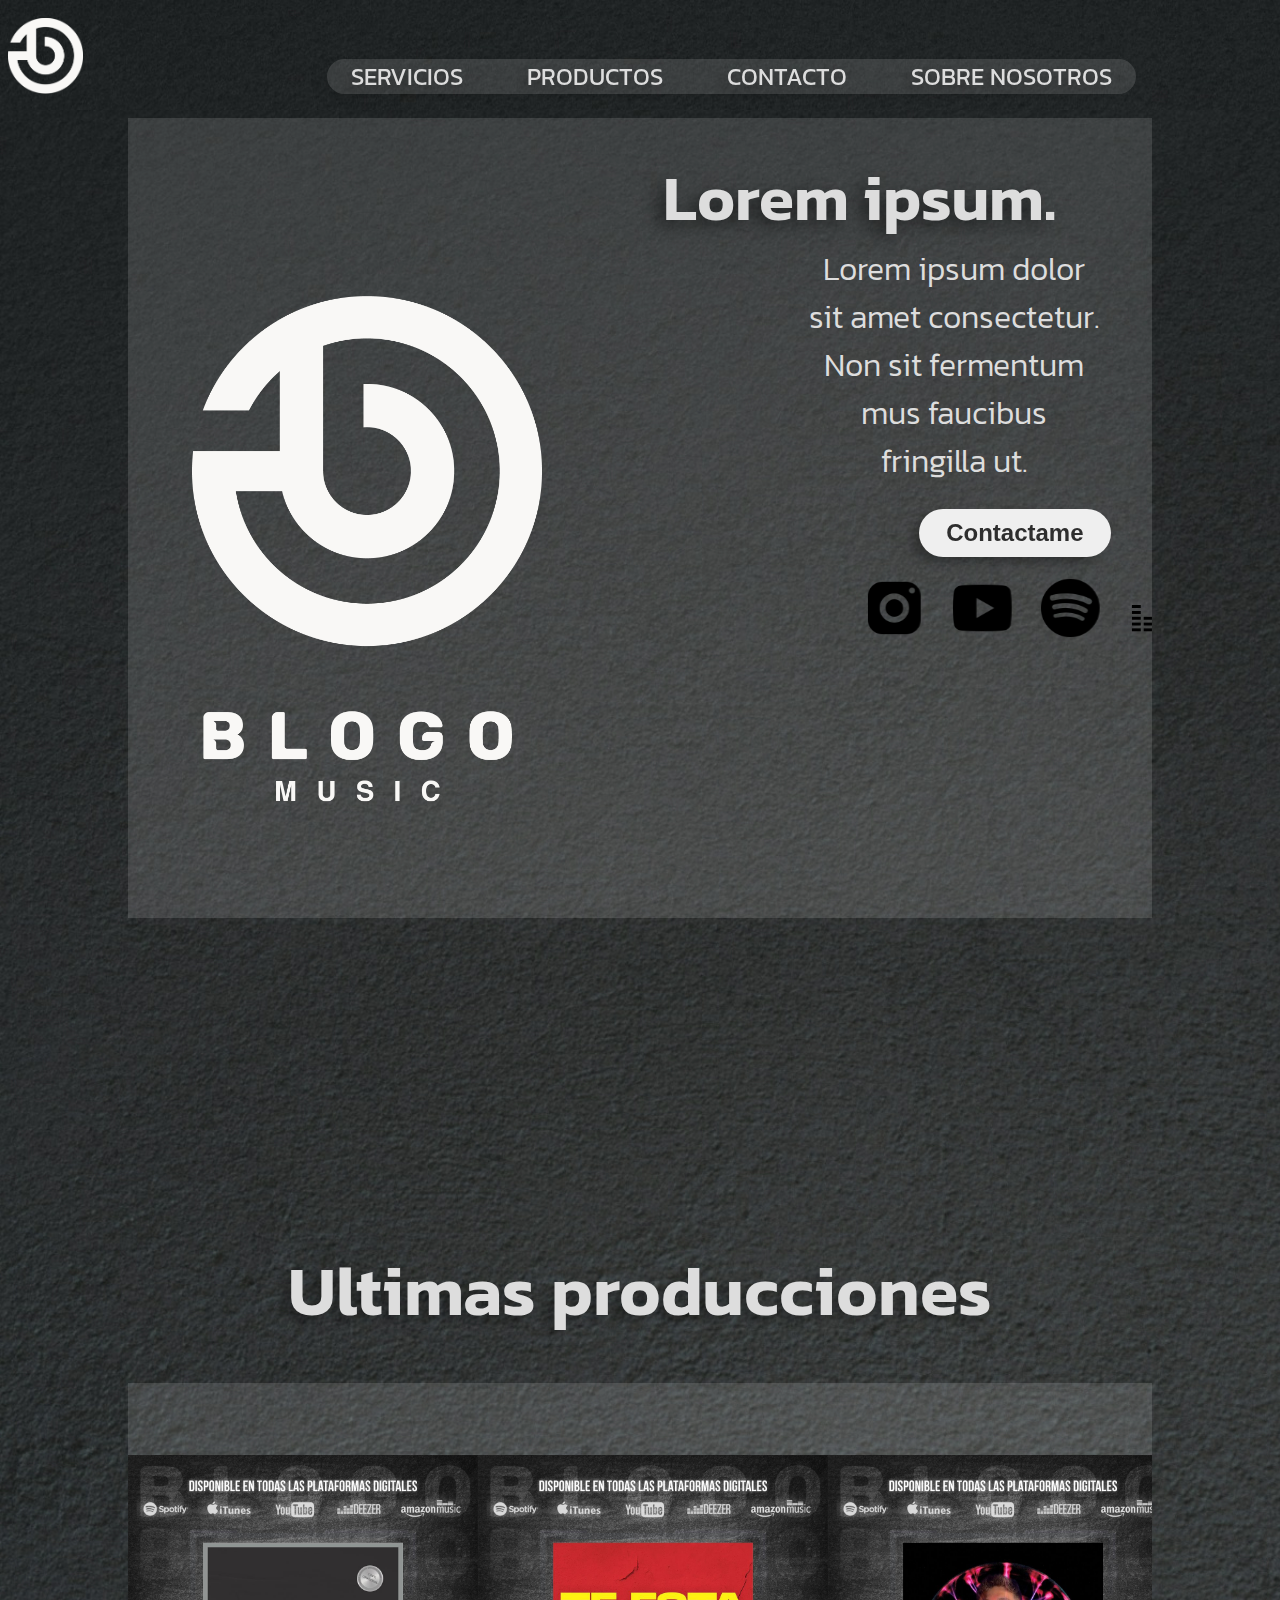
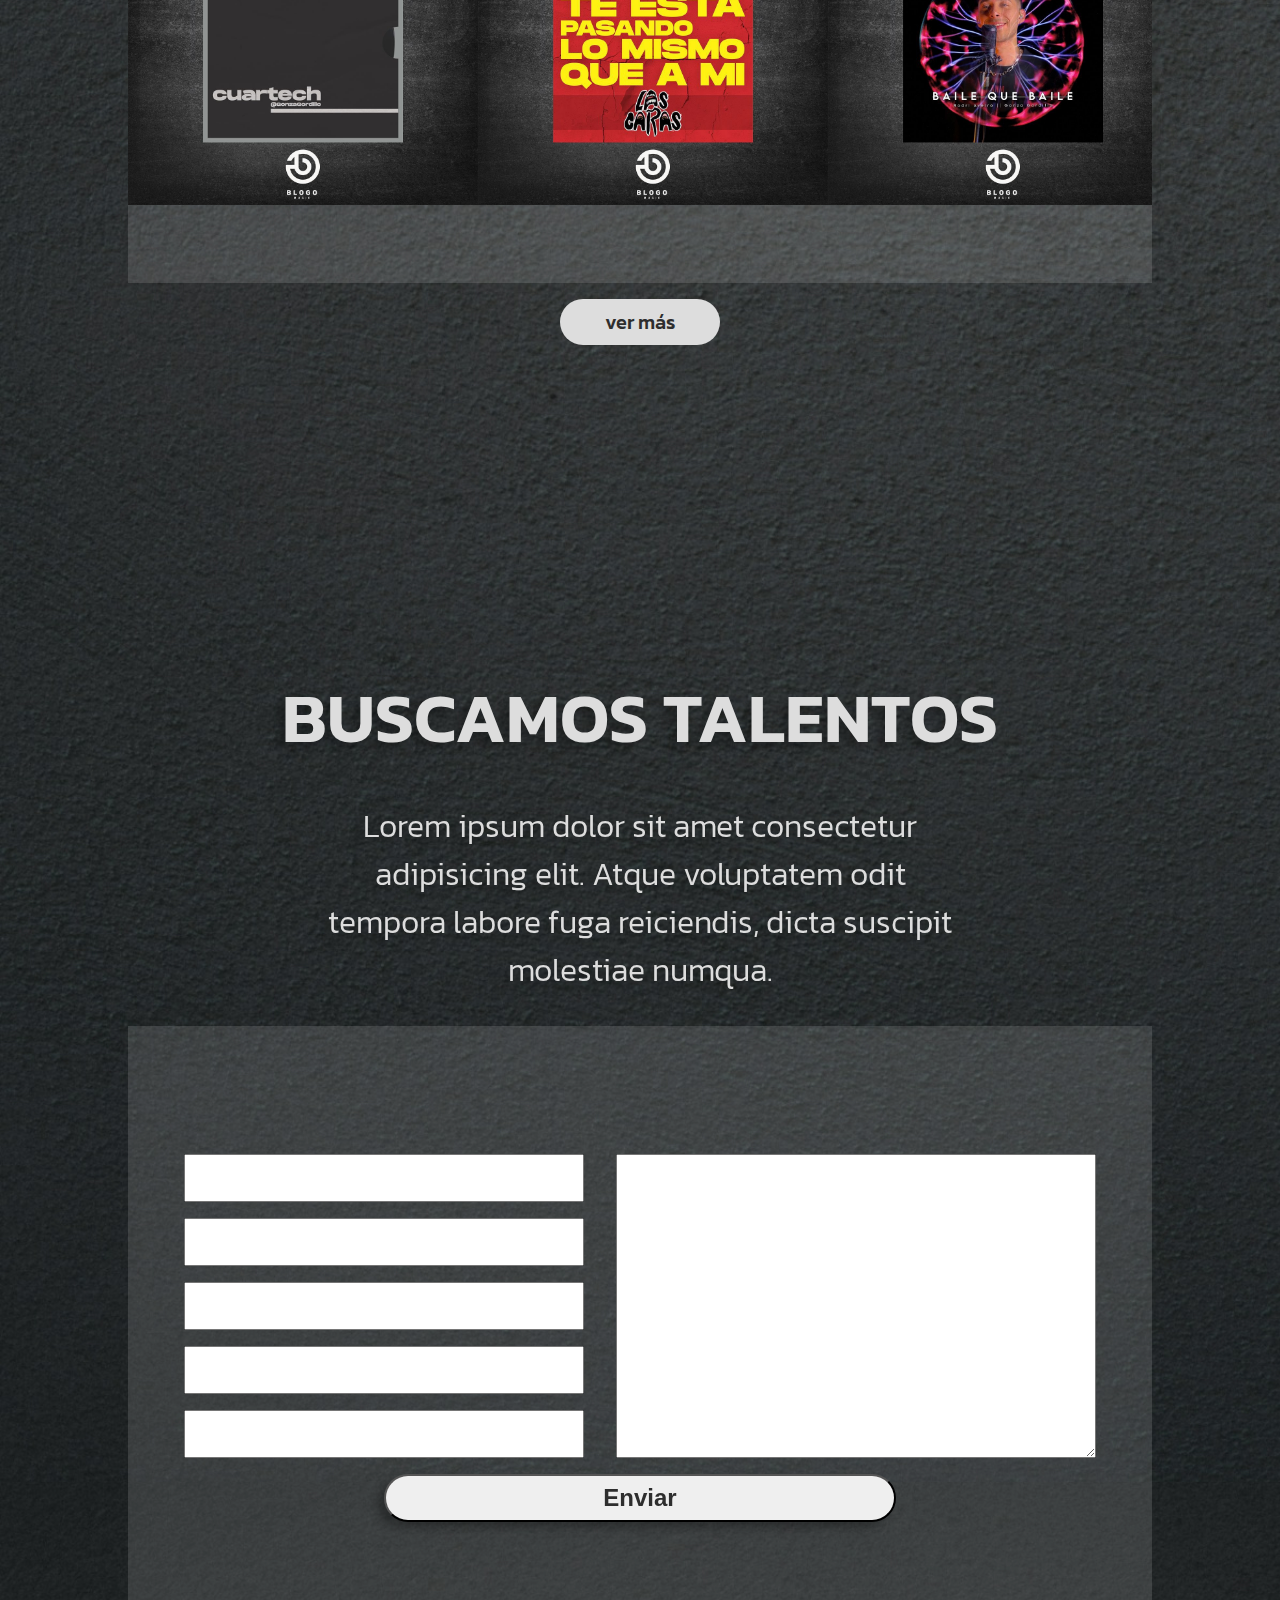
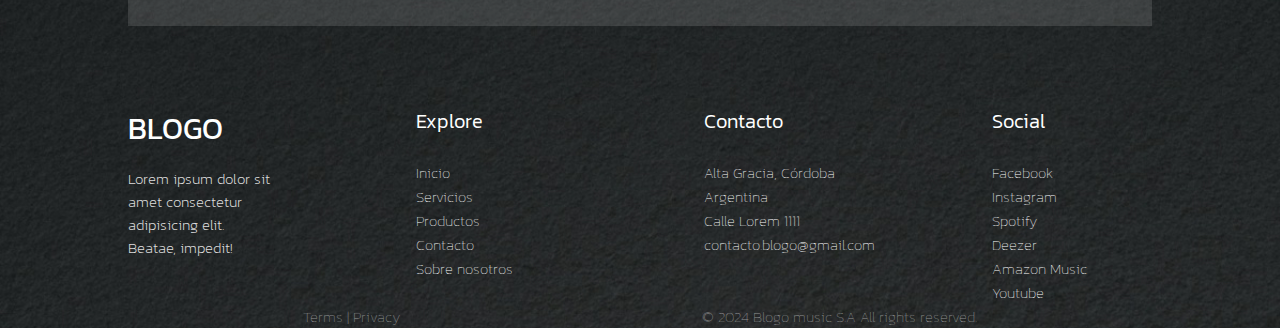
<file: index.html>
<!DOCTYPE html>
<html lang="en">
<head>
    <meta charset="UTF-8">

    <meta name="viewport" content="width=device-width, initial-scale=1.0">
    
    <link rel="stylesheet" href="./css/style.css">
    <!-- Fonts -->
    <link rel="preconnect" href="https://fonts.googleapis.com">
    <link rel="preconnect" href="https://fonts.gstatic.com" crossorigin>
    <link href="https://fonts.googleapis.com/css2?family=Kanit:ital,wght@0,100;0,200;0,300;0,400;0,500;0,600;0,700;0,800;0,900;1,100;1,200;1,300;1,400;1,500;1,600;1,700;1,800;1,900&family=Roboto:ital,wght@0,100;0,300;0,400;0,500;0,700;0,900;1,100;1,300;1,400;1,500;1,700;1,900&display=swap" rel="stylesheet">
    <title>Home | Blogo Music</title>
</head>
<body>
    <header class="header-index">
        <div class="site-logo">
            <a href="./index.html">
                <img src="./assets/img/logo-nav-bar.png" alt="logotipo blanco de la marca blogo music">
            </a>
        </div>
        <nav class="nav-bar">
            <ul class="nav-list">
                <li><a href="./pages/services.html">Servicios</a></li>
                <li><a href="./pages/products.html">productos</a></li>
                <li><a href="./pages/contact.html">Contacto</a></li>
                <li><a href="./pages/about-us.html">Sobre nosotros</a></li>
            </ul>         
        </nav>
        <div class="mobile-menu desktop-hide">
            
            <label for="menu_hamburguesa">
                <svg class="list-icon" xmlns="http://www.w3.org/2000/svg" width="35" height="35" fill="currentColor" class="bi bi-list" viewBox="0 0 16 16">
                    <path fill-rule="evenodd" d="M2.5 12a.5.5 0 0 1 .5-.5h10a.5.5 0 0 1 0 1H3a.5.5 0 0 1-.5-.5m0-4a.5.5 0 0 1 .5-.5h10a.5.5 0 0 1 0 1H3a.5.5 0 0 1-.5-.5m0-4a.5.5 0 0 1 .5-.5h10a.5.5 0 0 1 0 1H3a.5.5 0 0 1-.5-.5"/>
                </svg>
            </label>
            <input class="menu-hamburguesa"type="checkbox" id="menu_hamburguesa">
            <ul class="ul-links">
                <li ><a href="#">inicio</a></li>
                <li ><a href="./pages/services.html">servicios</a></li>
                <li ><a href="./pages/products.html">productos</a></li>
                <li><a href="./pages/about-us.html">sobre nosotros</a></li>
                <li><a href="./pages/contact.html">contacto</a></li>
            </ul>

        </div>
    </header>
    <main>
        <div class="container">
        <!-- Sección 1 = Página principal con call to action -->
            <section>
                <div class="first-bg">
                        <div class="logo">
                            <img src="./assets/img/white-logo.png" alt="">
                        </div>
                        <div class="first-section">
                            
                                <h1>Lorem ipsum.</h1>
                                <p>Lorem ipsum dolor sit amet consectetur. Non sit fermentum mus faucibus fringilla ut.  </p>
                                <a href="./pages/contact.html"> <button class="button-light">Contactame</button></a>
                                <ul>
                                    <li><a target="_blank" href="https://www.instagram.com/blogomusic/"><img src="./assets/svg/ig.svg" alt="icono para acceder al instagram de la empresa"></a></li>
                                    <li><a target="_blank" href="https://www.youtube.com/@blogomusic6808"><img src="./assets/svg/yt.svg" alt="icono para acceder al youtube de la empresa"></a></li>
                                    <li><a target="_blank" href="https://open.spotify.com/intl-es/artist/6jbEGuAusSmdh2rRt2eOjC?si=aTmTL46yQFC9VFkMcM6jXg"><img src="./assets/svg/spotify.svg" alt="icono para acceder al spotify de la empresa"></a></li>
                                    <li><a target="_blank" href="https://www.deezer.com/es/artist/69367312"><img src="./assets/svg/dzr.svg" alt="icono para acceder al deezer de la empresa"></a></li>            
                                </ul>    
                        </div>
                </div>
            </section>
            <!-- Carrusel de imagenes ultimas prod-->
            <section>
                <div class="latest-prod">
                    <h2 class="title">Ultimas producciones</h2> 
                    <div class="productions-bg">
                        <a href="https://www.youtube.com/watch?v=Vw8pLN2wNMI"><img src="./assets/img/index/cuartech.jpg" alt="foto miniatura ultima producción llamada 'cuartech' por gonza gordillo"></a>
                        <a href="https://www.youtube.com/watch?v=xPPFDRQmfJc&pp=ygUrbGFzIGNhcmFzIHRlIGVzdGEgcGFzYW5kbyBsbyBtaXNtbyBxdWUgYSBtaQ%3D%3D"><img src="./assets/img/index/las-caras.jpg" alt="foto miniatura ultima producción llamada 'las caras' por gonza gordillo"></a>
                        <a href="https://www.youtube.com/watch?v=qvbOfmKI7R0&pp=ygUcYmFpbGUgcXVlIGJhaWxlIHJvZHJpIGF2ZWlybw%3D%3D"><img src="./assets/img/index/baile-que-baile.jpg" alt="foto miniatura ultima producción llamada 'baile que baile' por gonza gordillo y rodri aveiro"></a>                 
                    </div>  
                    
                    <a href="#" class="ver-mas">ver más</a>  
                    
                </div>
            </section>
            <!-- Formulario para demos -->
            <section>             
                    <div class="title">
                        <h2>Buscamos talentos</h2>
                        <p>Lorem ipsum dolor sit amet consectetur adipisicing elit. Atque voluptatem odit tempora labore fuga reiciendis, dicta suscipit molestiae numqua.</p>
                    </div>
                    <div class="talent-search-bg">
                            <form action="">
                        <div class="talent-search">
                                <div class="talent-input">
                                    <input type="text">
                                    <input type="text">
                                    <input type="text">
                                    <input type="text">
                                    <input type="text">
                                </div>
                                <div class="talent-input">
                                <textarea name="" id="" cols="30" rows="10"></textarea> 
                                </div>
                        </div>
                                <input class="talent-button"type="submit" value="Enviar">
                            </form>
                    </div>
                    
            </section>
        </div>
    </main>
    <!-- Footer -->
    <footer>  
        <div class="footer-desktop-hide">
            <img src="../assets/svg/footer/footer-line.svg" alt="" class="footer-line">
            <ul>
                    <li><a href=""><img src="../assets/svg/footer/fb-footer.svg" alt="icono para acceder al Facebook de la empresa"></a></li>
                    <li><a href=""><img src="../assets/svg/footer/ig-footer.svg" alt="icono para acceder al instagram de la empresa"></a></li>
                    <li><a href=""><img src="../assets/svg/footer/spotify-footer.svg" alt="icono para acceder al spotify de la empresa"></a></li>  
                    <li><a href=""><img src="../assets/svg/footer/dzr-footer.svg" alt="icono para acceder al deezer de la empresa"></a></li>  
                    <li><a href=""><img src="../assets/svg/footer/amazon-footer.svg" alt="icono para acceder al amazon de la empresa"></a></li>      
                    <li><a href=""><img src="../assets/svg/footer/yt-footer.svg" alt="icono para acceder al youtube de la empresa"></a></li>              
                
            </ul>
        </div>
        <div class="container row space-between mobile-hide">
            <div class="footer-one">
                <h3>BLOGO</h3>
                <p>Lorem ipsum dolor sit amet consectetur adipisicing elit. Beatae, impedit!</p>
            </div>
            <div class="footer-one footer-font-size" >
                <h3>Explore</h3>
                <ul>
                    <li><a href="./index.html">Inicio</a></li>
                    <li><a href="./pages/services.html">Servicios</a></li>
                    <li><a href="./pages/products.html">Productos</a></li>
                    <li><a href="./pages/contact.html">Contacto</a></li>
                    <li><a href="./pages/about-us.html">Sobre nosotros</a></li>
                </ul>
            </div>
            <div class="footer-one footer-font-size">
                <h3><a href="./pages/contact.html">Contacto</a></h3>
                <ul>
                    <li><a target="_blank" href="https://maps.app.goo.gl/RCtwwsiuNiyWLwwm6">Alta Gracia, Córdoba Argentina</a></li>
                    <li><a target="_blank" href="https://maps.app.goo.gl/RCtwwsiuNiyWLwwm6">Calle Lorem 1111</a></li>
                    <li><a target="_blank" href="https://maps.app.goo.gl/RCtwwsiuNiyWLwwm6">contacto.blogo@gmail.com</a></li>
                </ul>
            </div>
            <div class="footer-one footer-font-size mobile-hide">
                <h3>Social</h3>
                <ul>
                    <li><a target="_blank" href="https://www.facebook.com/">Facebook</a></li>
                    <li><a target="_blank" href="https://www.instagram.com/blogomusic/">Instagram</a></li>
                    <li><a target="_blank" href="https://open.spotify.com/intl-es/artist/6jbEGuAusSmdh2rRt2eOjC?si=aTmTL46yQFC9VFkMcM6jXg">Spotify</a></li>
                    <li><a target="_blank" href="https://www.deezer.com/es/artist/69367312">Deezer</a></li>
                    <li><a target="_blank" href="https://music.amazon.com/artists/B07V5KGDQS/gonza-gordillo">Amazon Music</a></li>
                    <li><a target="_blank" href="https://www.youtube.com/@blogomusic6808">Youtube</a></li>
                </ul>
            </div>
        </div>
            <div class="row footer-terms">
                <div><a href="">Terms | Privacy</a></div>
                <div><a href=""> &copy 2024 Blogo music S.A All rights reserved.</a></div>
            </div>
        
    </footer>
    
</body>
</html>
</file>
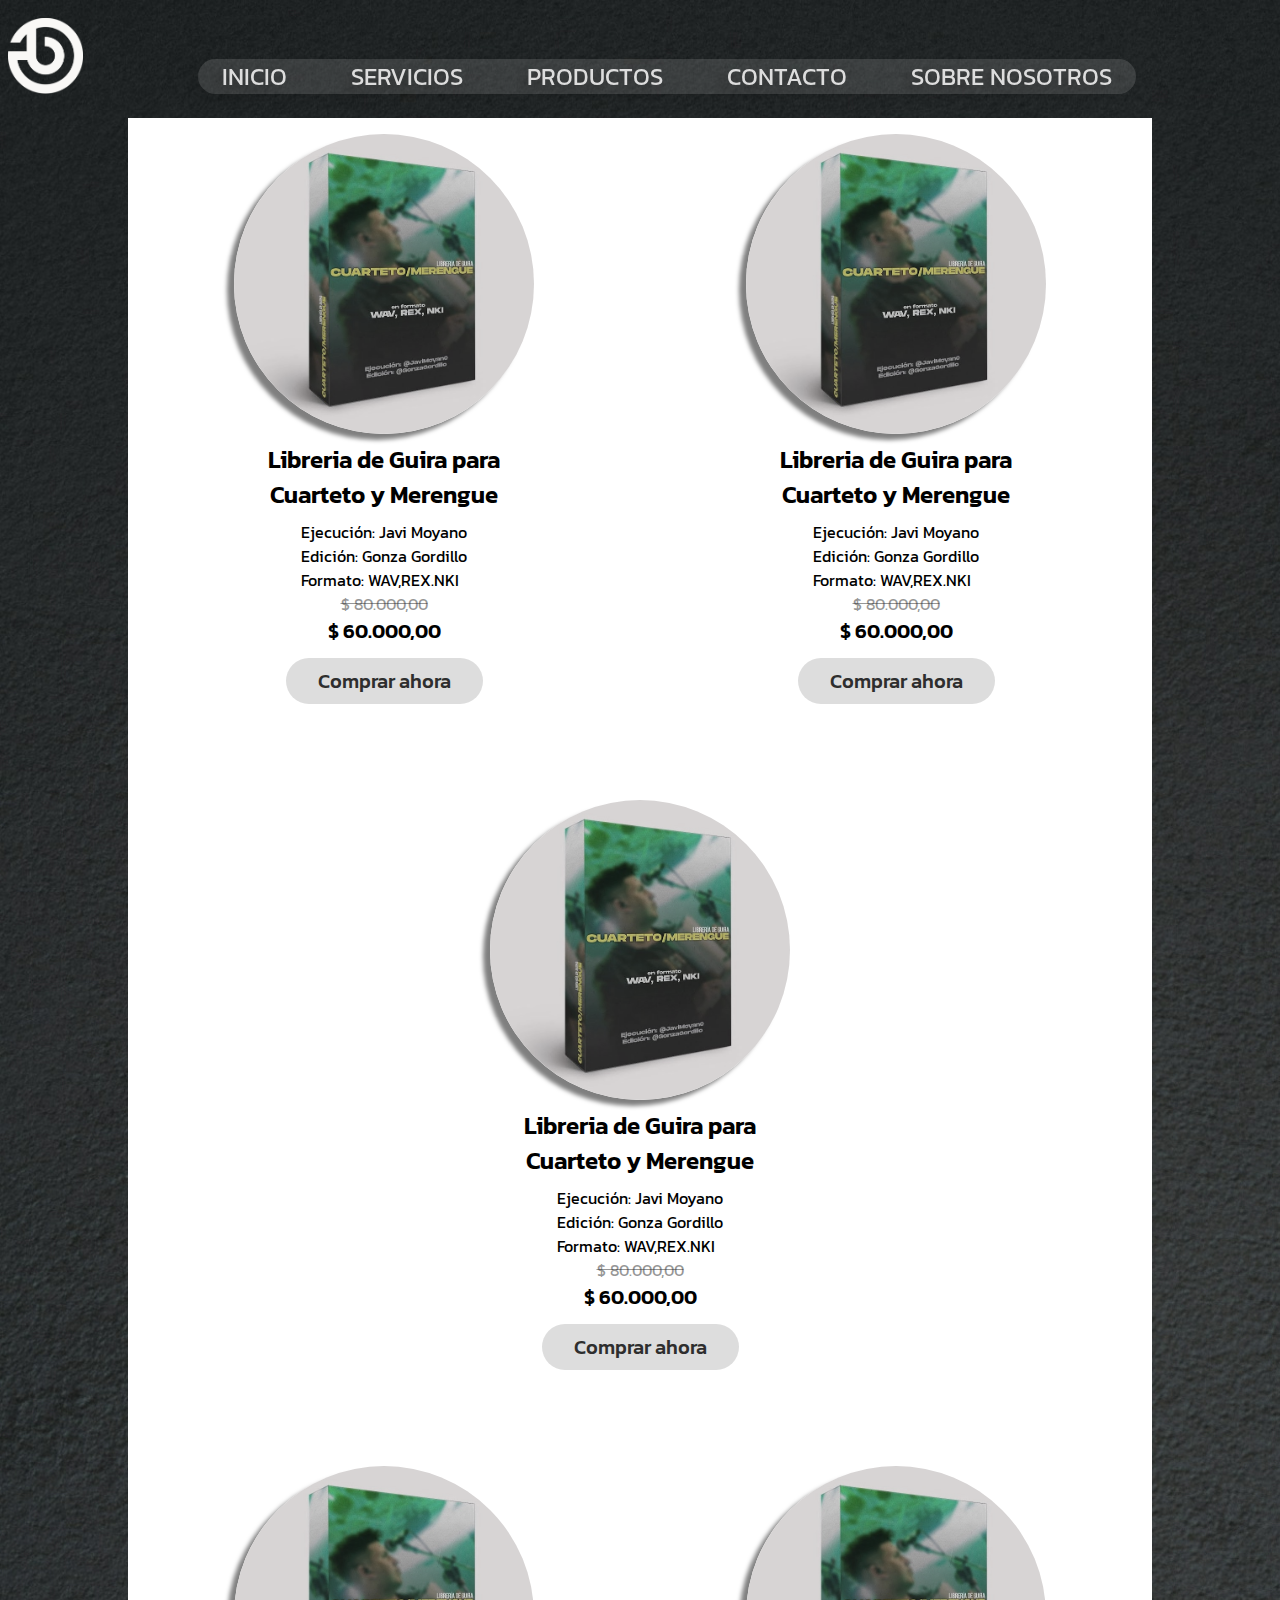
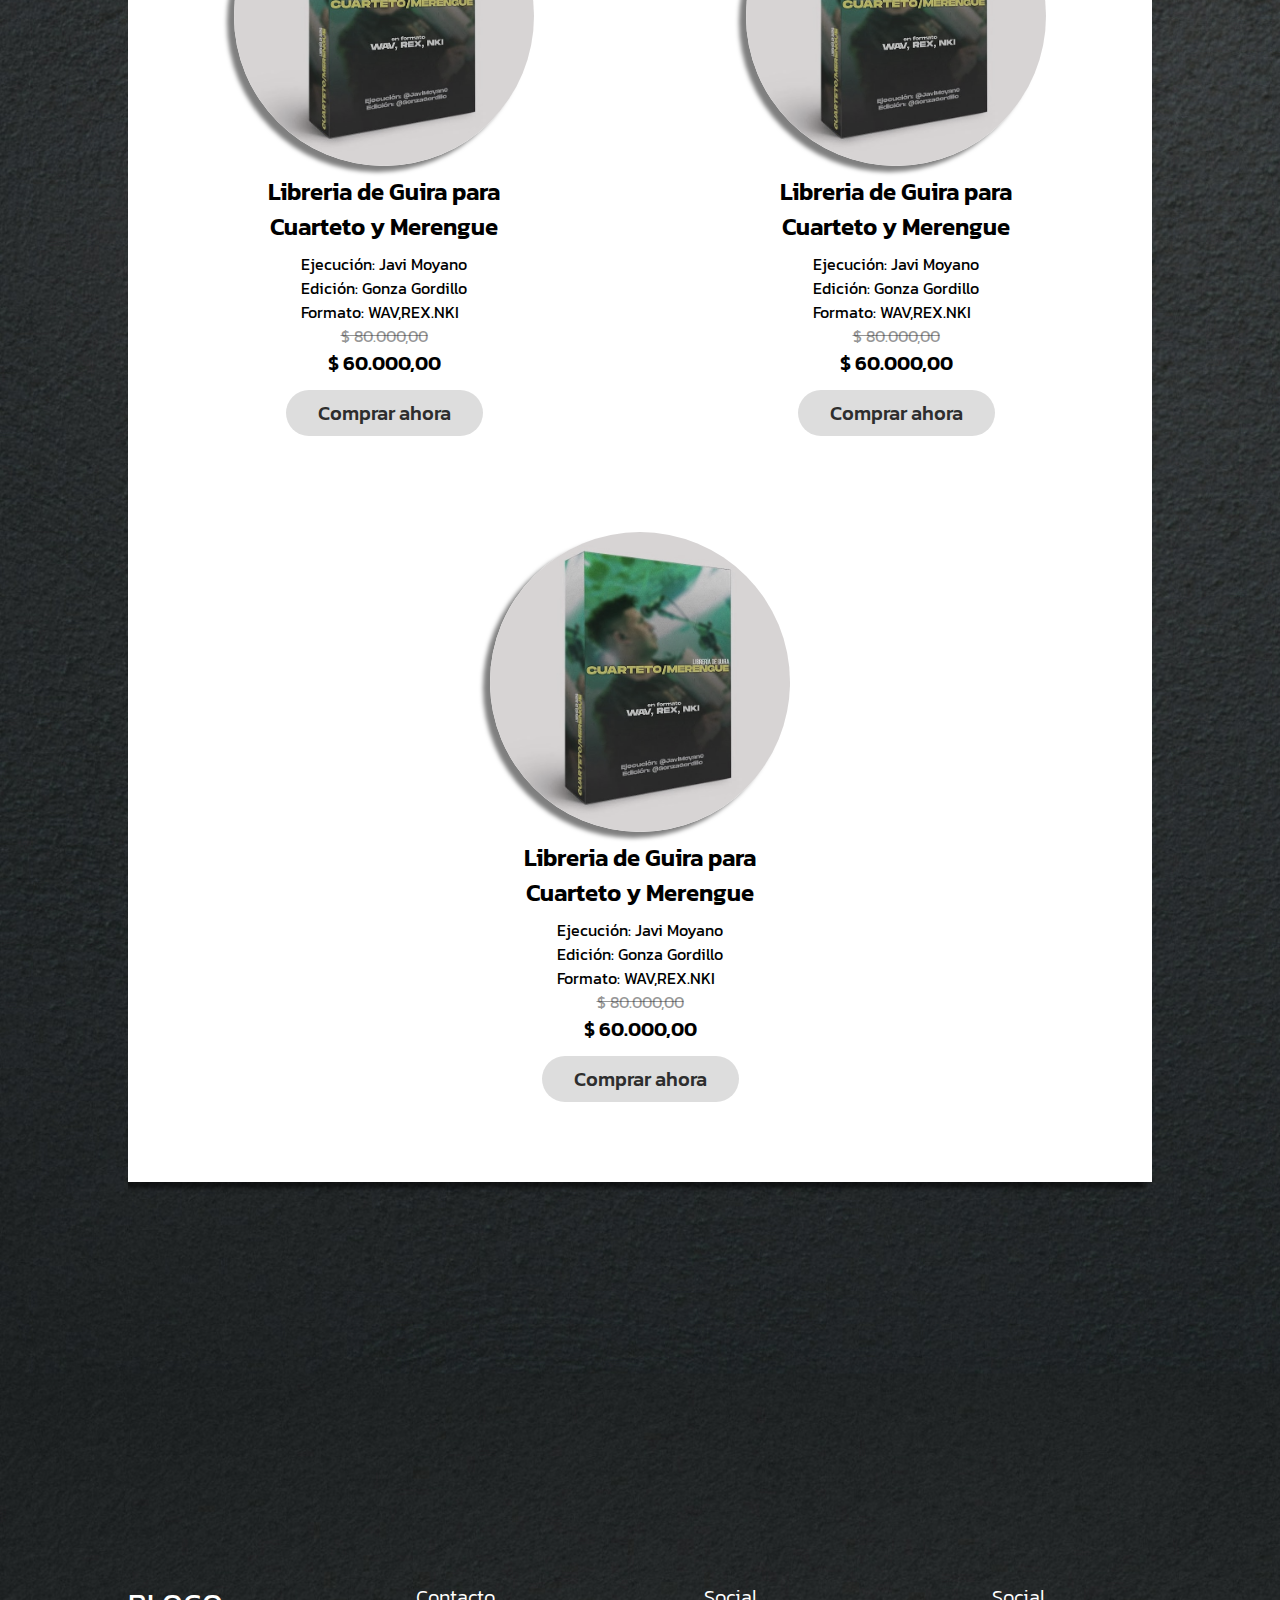
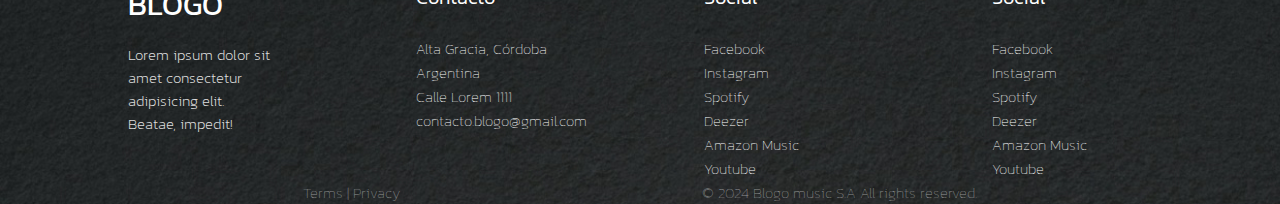
<file: pages/products.html>
<!DOCTYPE html>
<html lang="en">
    <head>
        <meta charset="UTF-8">
        <meta name="viewport" content="width=device-width, initial-scale=1.0">
        <link rel="stylesheet" href="../css/style.css">
        <!-- Fonts -->
        <link rel="preconnect" href="https://fonts.googleapis.com">
        <link rel="preconnect" href="https://fonts.gstatic.com" crossorigin>
        <link href="https://fonts.googleapis.com/css2?family=Kanit:ital,wght@0,100;0,200;0,300;0,400;0,500;0,600;0,700;0,800;0,900;1,100;1,200;1,300;1,400;1,500;1,600;1,700;1,800;1,900&family=Roboto:ital,wght@0,100;0,300;0,400;0,500;0,700;0,900;1,100;1,300;1,400;1,500;1,700;1,900&display=swap" rel="stylesheet">
        <title>Blogo | Productos</title>
    </head>
<body>
    <header class="header-index">
        <div class="site-logo">
            <a href="../index.html">
                <img src="../assets/img/logo-nav-bar.png" alt="logotipo blanco de la marca blogo music">
            </a>
        </div>
        <nav class="nav-bar">
            <div>
                <ul class="nav-list">
                    <li><a href="../index.html">Inicio</a></li><!-- Cuando este posicionado en la pagina para que no se recargue ponemos el # -->
                    <li><a href="./services.html">Servicios</a></li>
                    <li><a href="#">Productos</a></li>
                    <li><a href="./contact.html">Contacto</a></li>    
                    <li><a href="./about-us.html">Sobre Nosotros</a></li>
                </ul>
            </div>
        </nav>
        <div class="mobile-menu desktop-hide">
            
            <label for="menu_hamburguesa">
                <svg class="list-icon" xmlns="http://www.w3.org/2000/svg" width="35" height="35" fill="currentColor" class="bi bi-list" viewBox="0 0 16 16">
                    <path fill-rule="evenodd" d="M2.5 12a.5.5 0 0 1 .5-.5h10a.5.5 0 0 1 0 1H3a.5.5 0 0 1-.5-.5m0-4a.5.5 0 0 1 .5-.5h10a.5.5 0 0 1 0 1H3a.5.5 0 0 1-.5-.5m0-4a.5.5 0 0 1 .5-.5h10a.5.5 0 0 1 0 1H3a.5.5 0 0 1-.5-.5"/>
                </svg>
            </label>
            <input class="menu-hamburguesa"type="checkbox" id="menu_hamburguesa">
            <ul class="ul-links">
                <li ><a href="../index.html">inicio</a></li>
                <li ><a href="../pages/services.html">servicios</a></li>
                <li ><a href="#">productos</a></li>
                <li><a href="../pages/about-us.html">sobre nosotros</a></li>
                <li><a href="../pages/contact.html">contacto</a></li>
            </ul>

        </div>
    </header>
    <main>
        <div class="container">
            <div class="second-bg">
                <div class="product-order">
                    <div class="product-articles">
                        <div class="product-card">
                            <article>
                                <img src="../assets/img/products/librerias/libreria-cuarteto.jpg" alt="">
                                <h2>Libreria de Guira para Cuarteto y Merengue</h2>
                                <p>Ejecución: Javi Moyano <br>Edición: Gonza Gordillo <br> Formato: WAV,REX.NKI</p>
                                <div>
                                    <p class="old-price">$ 80.000,00</p>
                                </div>
                                <div>
                                    <p class="new-price">$ 60.000,00</p>
                                </div>
                                <a href="./single-product.html" >Comprar ahora</a>
                            </article>
                        </div>
                        <div class="product-card">
                            <article>
                                <img src="../assets/img/products/librerias/libreria-cuarteto.jpg" alt="">
                                <h2>Libreria de Guira para Cuarteto y Merengue</h2>
                                <p>Ejecución: Javi Moyano <br>Edición: Gonza Gordillo <br> Formato: WAV,REX.NKI</p>
                                <div>
                                    <p class="old-price">$ 80.000,00</p>
                                </div>
                                <div>
                                    <p class="new-price">$ 60.000,00</p>
                                </div>
                                <a href="./single-product.html" >Comprar ahora</a>
                            </article>
                        </div>
                        <div class="product-card">
                            <article>
                                <img src="../assets/img/products/librerias/libreria-cuarteto.jpg" alt="">
                                <h2>Libreria de Guira para Cuarteto y Merengue</h2>
                                <p>Ejecución: Javi Moyano <br>Edición: Gonza Gordillo <br> Formato: WAV,REX.NKI</p>
                                <div>
                                    <p class="old-price">$ 80.000,00</p>
                                </div>
                                <div>
                                    <p class="new-price">$ 60.000,00</p>
                                </div>
                                <a href="./single-product.html" >Comprar ahora</a>
                            </article>
                        </div>
                        
                    </div>
                </div>
                <div class="product-order">
                    <div class="product-articles">
                        <div class="product-card">
                            <article>
                                <img src="../assets/img/products/librerias/libreria-cuarteto.jpg" alt="">
                                <h2>Libreria de Guira para Cuarteto y Merengue</h2>
                                <p>Ejecución: Javi Moyano <br>Edición: Gonza Gordillo <br> Formato: WAV,REX.NKI</p>
                                <div>
                                    <p class="old-price">$ 80.000,00</p>
                                </div>
                                <div>
                                    <p class="new-price">$ 60.000,00</p>
                                </div>
                                <a href="./single-product.html" >Comprar ahora</a>
                            </article>
                        </div>
                        <div class="product-card">
                            <article>
                                <img src="../assets/img/products/librerias/libreria-cuarteto.jpg" alt="">
                                <h2>Libreria de Guira para Cuarteto y Merengue</h2>
                                <p>Ejecución: Javi Moyano <br>Edición: Gonza Gordillo <br> Formato: WAV,REX.NKI</p>
                                <div>
                                    <p class="old-price">$ 80.000,00</p>
                                </div>
                                <div>
                                    <p class="new-price">$ 60.000,00</p>
                                </div>
                                <a href="./single-product.html" >Comprar ahora</a>
                            </article>
                        </div>
                        <div class="product-card">
                            <article>
                                <img src="../assets/img/products/librerias/libreria-cuarteto.jpg" alt="">
                                <h2>Libreria de Guira para Cuarteto y Merengue</h2>
                                <p>Ejecución: Javi Moyano <br>Edición: Gonza Gordillo <br> Formato: WAV,REX.NKI</p>
                                <div>
                                    <p class="old-price">$ 80.000,00</p>
                                </div>
                                <div>
                                    <p class="new-price">$ 60.000,00</p>
                                </div>
                                <a href="./single-product.html" >Comprar ahora</a>
                            </article>
                        </div>
                        
                    </div>
                </div>
            </div>
        </div>
    </main>
    <!-- Footer -->
    <footer>  
        <div class="footer-desktop-hide">
            <img src="../assets/svg/footer/footer-line.svg" alt="" class="footer-line">
            <ul>
                    <li><a href=""><img src="../assets/svg/footer/fb-footer.svg" alt="icono para acceder al Facebook de la empresa"></a></li>
                    <li><a href=""><img src="../assets/svg/footer/ig-footer.svg" alt="icono para acceder al instagram de la empresa"></a></li>
                    <li><a href=""><img src="../assets/svg/footer/spotify-footer.svg" alt="icono para acceder al spotify de la empresa"></a></li>  
                    <li><a href=""><img src="../assets/svg/footer/dzr-footer.svg" alt="icono para acceder al deezer de la empresa"></a></li>  
                    <li><a href=""><img src="../assets/svg/footer/amazon-footer.svg" alt="icono para acceder al amazon de la empresa"></a></li>      
                    <li><a href=""><img src="../assets/svg/footer/yt-footer.svg" alt="icono para acceder al youtube de la empresa"></a></li>              
                
            </ul>
        </div>
        <div class="container row space-between mobile-hide">
            <div class="footer-one">
                <h3>BLOGO</h3>
                <p>Lorem ipsum dolor sit amet consectetur adipisicing elit. Beatae, impedit!</p>
            </div>
            <div class="footer-one footer-font-size">
                <h3><a href="./pages/contact.html">Contacto</a></h3>
                <ul>
                    <li><a target="_blank" href="https://maps.app.goo.gl/RCtwwsiuNiyWLwwm6">Alta Gracia, Córdoba Argentina</a></li>
                    <li><a target="_blank" href="https://maps.app.goo.gl/RCtwwsiuNiyWLwwm6">Calle Lorem 1111</a></li>
                    <li><a target="_blank" href="https://maps.app.goo.gl/RCtwwsiuNiyWLwwm6">contacto.blogo@gmail.com</a></li>
                </ul>
            </div>
            <div class="footer-one footer-font-size mobile-hide">
                <h3>Social</h3>
                <ul>
                    <li><a target="_blank" href="https://www.facebook.com/">Facebook</a></li>
                    <li><a target="_blank" href="https://www.instagram.com/blogomusic/">Instagram</a></li>
                    <li><a target="_blank" href="https://open.spotify.com/intl-es/artist/6jbEGuAusSmdh2rRt2eOjC?si=aTmTL46yQFC9VFkMcM6jXg">Spotify</a></li>
                    <li><a target="_blank" href="https://www.deezer.com/es/artist/69367312">Deezer</a></li>
                    <li><a target="_blank" href="https://music.amazon.com/artists/B07V5KGDQS/gonza-gordillo">Amazon Music</a></li>
                    <li><a target="_blank" href="https://www.youtube.com/@blogomusic6808">Youtube</a></li>
                </ul>
            </div>
            <div class="footer-one footer-font-size mobile-hide">
                <h3>Social</h3>
                <ul>
                    <li><a href="">Facebook</a></li>
                    <li><a href="">Instagram</a></li>
                    <li><a href="">Spotify</a></li>
                    <li><a href="">Deezer</a></li>
                    <li><a href="">Amazon Music</a></li>
                    <li><a href="">Youtube</a></li>
                </ul>
            </div>
        </div>
            <div class="row footer-terms">
                <div><a href="">Terms | Privacy</a></div>
                <div><a href=""> &copy 2024 Blogo music S.A All rights reserved.</a></div>
            </div>
        
    </footer>
</body>
</html>
</file>
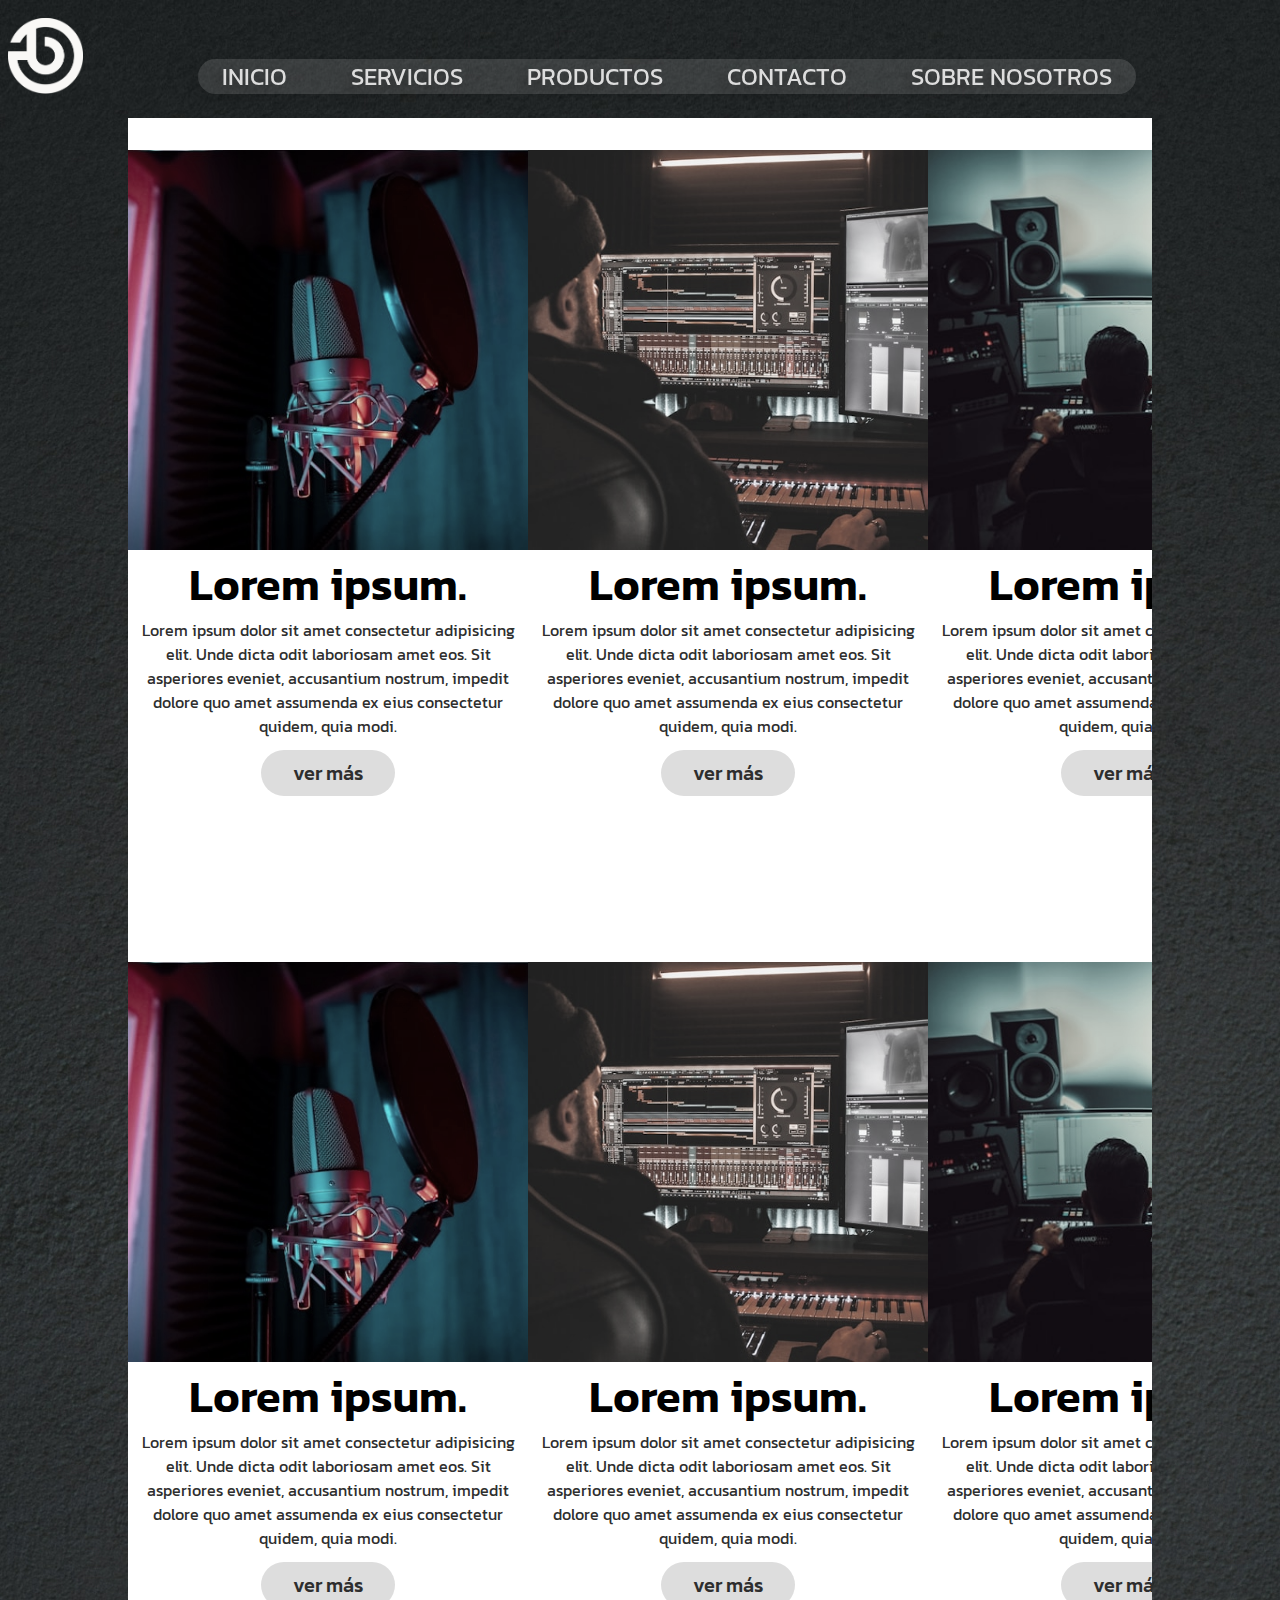
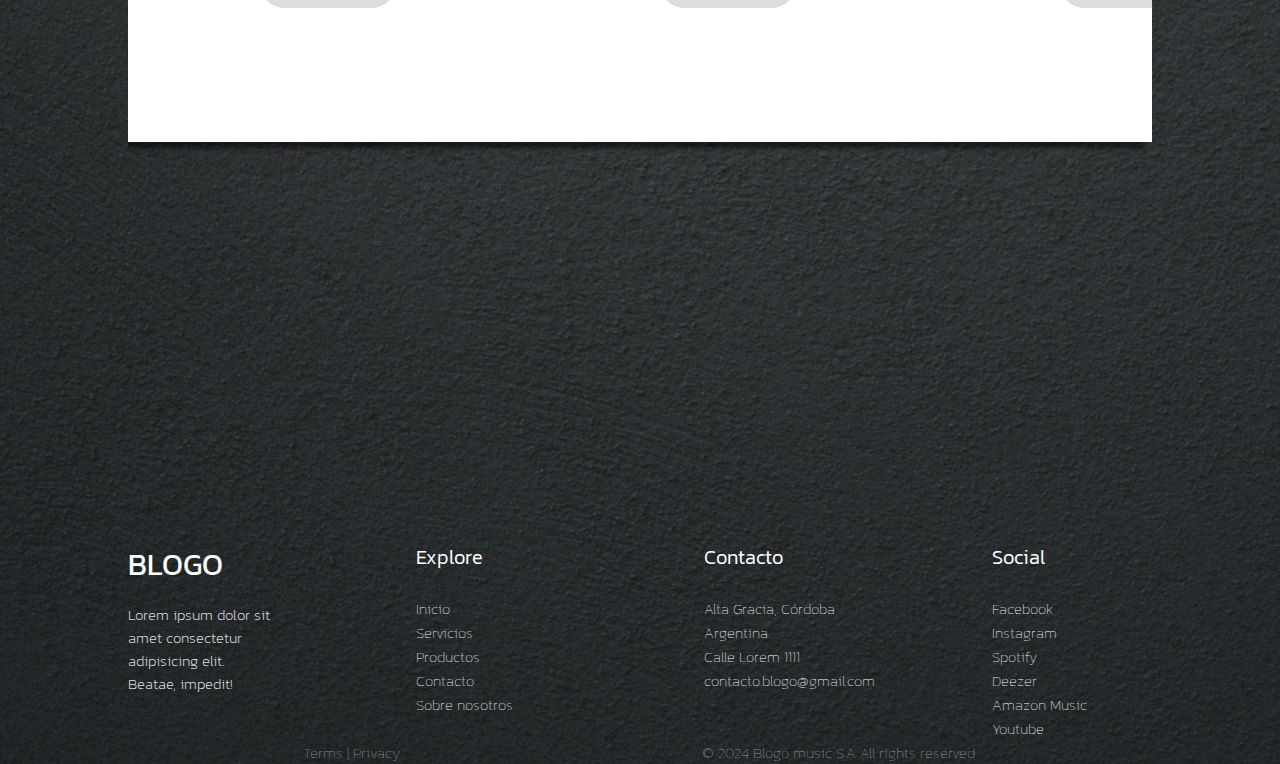
<file: pages/services.html>
<!DOCTYPE html>
<html lang="en">
<head>
    <meta charset="UTF-8">
    <meta name="viewport" content="width=device-width, initial-scale=1.0">
    <link rel="stylesheet" href="../css/style.css">
    <!-- Fonts -->
    <link rel="preconnect" href="https://fonts.googleapis.com">
    <link rel="preconnect" href="https://fonts.gstatic.com" crossorigin>
    <link href="https://fonts.googleapis.com/css2?family=Kanit:ital,wght@0,100;0,200;0,300;0,400;0,500;0,600;0,700;0,800;0,900;1,100;1,200;1,300;1,400;1,500;1,600;1,700;1,800;1,900&family=Roboto:ital,wght@0,100;0,300;0,400;0,500;0,700;0,900;1,100;1,300;1,400;1,500;1,700;1,900&display=swap" rel="stylesheet">
    <title>Blogo | Servicios</title>
</head>
<body>
    <header class="header-index">
        <div class="site-logo">
            <a href="../index.html">
                <img src="../assets/img/logo-nav-bar.png" alt="logotipo blanco de la marca blogo music">
            </a>
        </div>
        <nav class="nav-bar">
            <div>
                <ul class="nav-list">
                    <li><a href="../index.html">Inicio</a></li><!-- Cuando este posicionado en la pagina para que no se recargue ponemos el # -->
                    <li><a href="#">Servicios</a></li>
                    <li><a href="./products.html">Productos</a></li>
                    <li><a href="./products.html">Contacto</a></li>                  
                    <li><a href="./about-us.html">Sobre Nosotros</a></li>
                </ul>
            </div>   
        </nav>
        <div class="mobile-menu desktop-hide">
            
            <label for="menu_hamburguesa">
                <svg class="list-icon" xmlns="http://www.w3.org/2000/svg" width="35" height="35" fill="currentColor" class="bi bi-list" viewBox="0 0 16 16">
                    <path fill-rule="evenodd" d="M2.5 12a.5.5 0 0 1 .5-.5h10a.5.5 0 0 1 0 1H3a.5.5 0 0 1-.5-.5m0-4a.5.5 0 0 1 .5-.5h10a.5.5 0 0 1 0 1H3a.5.5 0 0 1-.5-.5m0-4a.5.5 0 0 1 .5-.5h10a.5.5 0 0 1 0 1H3a.5.5 0 0 1-.5-.5"/>
                </svg>
            </label>
            <input class="menu-hamburguesa"type="checkbox" id="menu_hamburguesa">
            <ul class="ul-links">
                <li ><a href="../index.html">inicio</a></li>
                <li ><a href="#">servicios</a></li>
                <li ><a href="../pages/products.html">productos</a></li>
                <li><a href="../pages/about-us.html">sobre nosotros</a></li>
                <li><a href="../pages/contact.html">contacto</a></li>
            </ul>

        </div>
    </header>
    <main>
        <div class="container">
            <div class="second-bg">
                <div class="services-order">
                    <div class="services-articles">
                        <div class="service-card">
                            <article>
                                <img src="../assets/img/services/services-1.jpg" alt="">
                                <h2>Lorem ipsum.</h2>
                                <p>Lorem ipsum dolor sit amet consectetur adipisicing elit. Unde dicta odit laboriosam amet eos. Sit asperiores eveniet, accusantium nostrum, impedit dolore quo amet assumenda ex eius consectetur quidem, quia modi.</p>
                                <a href="">ver más</a>
                            </article>
                        </div>
                        <div class="service-card">
                            <article>
                                <img src="../assets/img/services/services-2.jpg" alt="">
                                <h2>Lorem ipsum.</h2>
                                <p>Lorem ipsum dolor sit amet consectetur adipisicing elit. Unde dicta odit laboriosam amet eos. Sit asperiores eveniet, accusantium nostrum, impedit dolore quo amet assumenda ex eius consectetur quidem, quia modi.</p>
                                <a href="">ver más</a>
                            </article>
                        </div>
                        <div class="service-card">
                            <article>
                                <img src="../assets/img/services/services-3.jpg" alt="">
                                <h2>Lorem ipsum.</h2>
                                <p>Lorem ipsum dolor sit amet consectetur adipisicing elit. Unde dicta odit laboriosam amet eos. Sit asperiores eveniet, accusantium nostrum, impedit dolore quo amet assumenda ex eius consectetur quidem, quia modi.</p>
                                <a href="">ver más</a>
                            </article>
                        </div>
                    </div>
                    <div class="services-articles">
                        <div class="service-card">
                            <article>
                                <img src="../assets/img/services/services-1.jpg" alt="">
                                <h2>Lorem ipsum.</h2>
                                <p>Lorem ipsum dolor sit amet consectetur adipisicing elit. Unde dicta odit laboriosam amet eos. Sit asperiores eveniet, accusantium nostrum, impedit dolore quo amet assumenda ex eius consectetur quidem, quia modi.</p>
                                <a href="">ver más</a>
                            </article>
                        </div>
                        <div class="service-card">
                            <article>
                                <img src="../assets/img/services/services-2.jpg" alt="">
                                <h2>Lorem ipsum.</h2>
                                <p>Lorem ipsum dolor sit amet consectetur adipisicing elit. Unde dicta odit laboriosam amet eos. Sit asperiores eveniet, accusantium nostrum, impedit dolore quo amet assumenda ex eius consectetur quidem, quia modi.</p>
                                <a href="">ver más</a>
                            </article>
                        </div>
                        <div class="service-card">
                            <article>
                                <img src="../assets/img/services/services-3.jpg" alt="">
                                <h2>Lorem ipsum.</h2>
                                <p>Lorem ipsum dolor sit amet consectetur adipisicing elit. Unde dicta odit laboriosam amet eos. Sit asperiores eveniet, accusantium nostrum, impedit dolore quo amet assumenda ex eius consectetur quidem, quia modi.</p>
                                <a href="">ver más</a>
                            </article>
                        </div>
                    </div>
                </div>
            </div>
        </div>
    </main>
    <!-- Footer -->
    <footer>  
        <div class="footer-desktop-hide">
            <img src="../assets/svg/footer/footer-line.svg" alt="" class="footer-line">
            <ul>
                    <li><a href=""><img src="../assets/svg/footer/fb-footer.svg" alt="icono para acceder al Facebook de la empresa"></a></li>
                    <li><a href=""><img src="../assets/svg/footer/ig-footer.svg" alt="icono para acceder al instagram de la empresa"></a></li>
                    <li><a href=""><img src="../assets/svg/footer/spotify-footer.svg" alt="icono para acceder al spotify de la empresa"></a></li>  
                    <li><a href=""><img src="../assets/svg/footer/dzr-footer.svg" alt="icono para acceder al deezer de la empresa"></a></li>  
                    <li><a href=""><img src="../assets/svg/footer/amazon-footer.svg" alt="icono para acceder al amazon de la empresa"></a></li>      
                    <li><a href=""><img src="../assets/svg/footer/yt-footer.svg" alt="icono para acceder al youtube de la empresa"></a></li>              
                
            </ul>
        </div>
        <div class="container row space-between mobile-hide">
            <div class="footer-one">
                <h3>BLOGO</h3>
                <p>Lorem ipsum dolor sit amet consectetur adipisicing elit. Beatae, impedit!</p>
            </div>
            <div class="footer-one footer-font-size" >
                <h3>Explore</h3>
                <ul>
                    <li><a href="./index.html">Inicio</a></li>
                    <li><a href="./pages/services.html">Servicios</a></li>
                    <li><a href="./pages/products.html">Productos</a></li>
                    <li><a href="./pages/contact.html">Contacto</a></li>
                    <li><a href="./pages/about-us.html">Sobre nosotros</a></li>
                </ul>
            </div>
            <div class="footer-one footer-font-size">
                <h3><a href="./pages/contact.html">Contacto</a></h3>
                <ul>
                    <li><a target="_blank" href="https://maps.app.goo.gl/RCtwwsiuNiyWLwwm6">Alta Gracia, Córdoba Argentina</a></li>
                    <li><a target="_blank" href="https://maps.app.goo.gl/RCtwwsiuNiyWLwwm6">Calle Lorem 1111</a></li>
                    <li><a target="_blank" href="https://maps.app.goo.gl/RCtwwsiuNiyWLwwm6">contacto.blogo@gmail.com</a></li>
                </ul>
            </div>
            <div class="footer-one footer-font-size mobile-hide">
                <h3>Social</h3>
                <ul>
                    <li><a target="_blank" href="https://www.facebook.com/">Facebook</a></li>
                    <li><a target="_blank" href="https://www.instagram.com/blogomusic/">Instagram</a></li>
                    <li><a target="_blank" href="https://open.spotify.com/intl-es/artist/6jbEGuAusSmdh2rRt2eOjC?si=aTmTL46yQFC9VFkMcM6jXg">Spotify</a></li>
                    <li><a target="_blank" href="https://www.deezer.com/es/artist/69367312">Deezer</a></li>
                    <li><a target="_blank" href="https://music.amazon.com/artists/B07V5KGDQS/gonza-gordillo">Amazon Music</a></li>
                    <li><a target="_blank" href="https://www.youtube.com/@blogomusic6808">Youtube</a></li>
                </ul>
            </div>
        </div>
            <div class="row footer-terms">
                <div><a href="">Terms | Privacy</a></div>
                <div><a href=""> &copy 2024 Blogo music S.A All rights reserved.</a></div>
            </div>
        
    </footer>
</body>
</html>
</file>
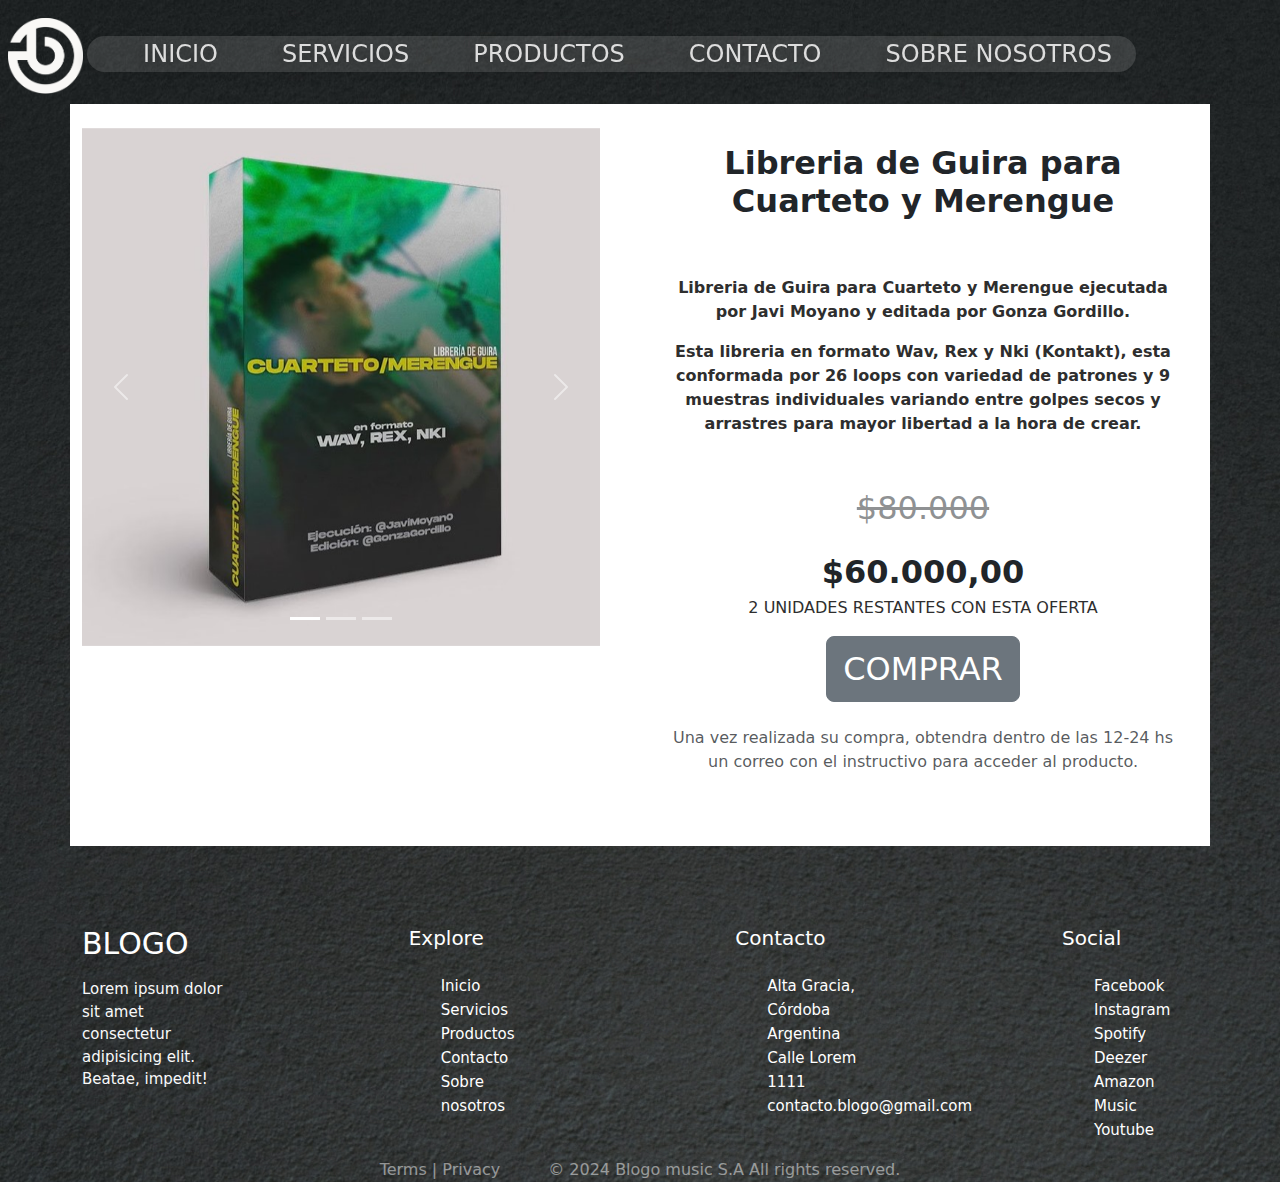
<file: pages/single-product.html>
<!DOCTYPE html>
<html lang="en">
<head>
    <meta charset="UTF-8">
    <meta name="viewport" content="width=device-width, initial-scale=1.0">
    <link href="https://cdn.jsdelivr.net/npm/bootstrap@5.3.3/dist/css/bootstrap.min.css" rel="stylesheet" integrity="sha384-QWTKZyjpPEjISv5WaRU9OFeRpok6YctnYmDr5pNlyT2bRjXh0JMhjY6hW+ALEwIH" crossorigin="anonymous">
    <link rel="stylesheet" href="../css/style.css"> <!-- Siempre abajo del bootstrap -->
    <title>Single product | Blogo</title>
</head>
<body>
    <header class="header-index">
        <div class="site-logo">
            <a href="../index.html">
                <img src="../assets/img/logo-nav-bar.png" alt="logotipo blanco de la marca blogo music">
            </a>
        </div>
        <nav class="nav-bar">
            <div>
                <ul class="nav-list">
                    <li><a href="../index.html">Inicio</a></li><!-- Cuando este posicionado en la pagina para que no se recargue ponemos el # -->
                    <li><a href="./services.html">Servicios</a></li>
                    <li><a href="./products.html">Productos</a></li>
                    <li><a href="./contact.html">Contacto</a></li>    
                    <li><a href="./about-us.html">Sobre Nosotros</a></li>
                </ul>
            </div>
        </nav>
        <div class="mobile-menu desktop-hide">
            
            <label for="menu_hamburguesa">
                <svg class="list-icon" xmlns="http://www.w3.org/2000/svg" width="35" height="35" fill="currentColor" class="bi bi-list" viewBox="0 0 16 16">
                    <path fill-rule="evenodd" d="M2.5 12a.5.5 0 0 1 .5-.5h10a.5.5 0 0 1 0 1H3a.5.5 0 0 1-.5-.5m0-4a.5.5 0 0 1 .5-.5h10a.5.5 0 0 1 0 1H3a.5.5 0 0 1-.5-.5m0-4a.5.5 0 0 1 .5-.5h10a.5.5 0 0 1 0 1H3a.5.5 0 0 1-.5-.5"/>
                </svg>
            </label>
            <input class="menu-hamburguesa"type="checkbox" id="menu_hamburguesa">
            <ul class="ul-links">
                <li ><a href="../index.html">inicio</a></li>
                <li ><a href="../pages/services.html">servicios</a></li>
                <li ><a href="#">productos</a></li>
                <li><a href="../pages/about-us.html">sobre nosotros</a></li>
                <li><a href="../pages/contact.html">contacto</a></li>
            </ul>
        </div>
    </header>
    <main class="container-lg bg-white py-4 ">
        <div class="d-flex flex-row gap-5">
            <div class="col">
                <div id="carouselExampleIndicators" class="carousel slide">
                    <div class="carousel-indicators">
                        <button type="button" data-bs-target="#carouselExampleIndicators" data-bs-slide-to="0" class="active" aria-current="true" aria-label="Slide 1"></button>
                        <button type="button" data-bs-target="#carouselExampleIndicators" data-bs-slide-to="1" aria-label="Slide 2"></button>
                        <button type="button" data-bs-target="#carouselExampleIndicators" data-bs-slide-to="2" aria-label="Slide 3"></button>
                    </div>
                    <div class="carousel-inner">
                        <div class="carousel-item active">
                        <img src="../assets/img/products/librerias/libreria-cuarteto-cuadrado.jpg" class="d-block w-100" alt="...">
                        </div>
                    <div class="carousel-item">
                        <img src="../assets/img/black-logo-only.png" class="d-block w-100" alt="...">
                    </div>
                    <div class="carousel-item">
                        <img src="../assets/img/products/librerias/libreria-cuarteto-cuadrado.jpg" class="d-block w-100" alt="...">
                    </div>
                    </div>
                    <button class="carousel-control-prev" type="button" data-bs-target="#carouselExampleIndicators" data-bs-slide="prev">
                    <span class="carousel-control-prev-icon" aria-hidden="true"></span>
                    <span class="visually-hidden">Previous</span>
                    </button>
                    <button class="carousel-control-next" type="button" data-bs-target="#carouselExampleIndicators" data-bs-slide="next">
                    <span class="carousel-control-next-icon" aria-hidden="true"></span>
                    <span class="visually-hidden">Next</span>
                    </button>
                </div>
                <!-- <img src="../assets/img/products/librerias/libreria-cuarteto-cuadrado.jpg" width="500px" alt=""> -->
            </div>
            <div class="col p-3 mb-3 d-flex flex-column align-items-center justify-content-center">
                <h1 class="fs-2 fw-bold text-center">Libreria de Guira para Cuarteto y Merengue</h1>
                <p class="fs-6 fw-semibold text-center mt-5 color-bootstrap">Libreria de Guira para Cuarteto y Merengue ejecutada por Javi Moyano y editada por Gonza Gordillo.</p>
                <p class="fs-6 fw-semibold text-center mb-5 color-bootstrap">Esta libreria en formato Wav, Rex y Nki (Kontakt), esta conformada por 26 loops con variedad de patrones y 9 muestras individuales variando entre golpes secos y arrastres para mayor libertad a la hora de crear.</p>
                <p class="fs-2 text-decoration-line-through opacity-50">$80.000</p> <!-- OLD PRICE -->
                <p class="fs-2 fw-bold mb-0 ">$60.000,00</p> <!---PROMO PRICE-->
                <p class="text-uppercase color-bootstrap fs-6">2 unidades restantes con esta oferta</p>
                <button  type="button" class="btn btn-secondary btn-lg fs-2 text-uppercase mb-4">Comprar</button>
                <p class="fs-6 text-muted text-center">Una vez realizada su compra, obtendra dentro de las 12-24 hs un correo con el instructivo para acceder al producto.</p>
            </div>
        </div>
    </main>

    <footer class="container-lg">  
        <div class="footer-desktop-hide">
            <img src="../assets/svg/footer/footer-line.svg" alt="" class="footer-line">
            <ul>
                    <li><a href=""><img src="../assets/svg/footer/fb-footer.svg" alt="icono para acceder al Facebook de la empresa"></a></li>
                    <li><a href=""><img src="../assets/svg/footer/ig-footer.svg" alt="icono para acceder al instagram de la empresa"></a></li>
                    <li><a href=""><img src="../assets/svg/footer/spotify-footer.svg" alt="icono para acceder al spotify de la empresa"></a></li>  
                    <li><a href=""><img src="../assets/svg/footer/dzr-footer.svg" alt="icono para acceder al deezer de la empresa"></a></li>  
                    <li><a href=""><img src="../assets/svg/footer/amazon-footer.svg" alt="icono para acceder al amazon de la empresa"></a></li>      
                    <li><a href=""><img src="../assets/svg/footer/yt-footer.svg" alt="icono para acceder al youtube de la empresa"></a></li>              
                
            </ul>
        </div>
        <div class="row space-between mobile-hide">
            <div class="footer-one">
                <h3>BLOGO</h3>
                <p class="text-light">Lorem ipsum dolor sit amet consectetur adipisicing elit. Beatae, impedit!</p>
            </div>
            <div class="footer-one footer-font-size" >
                <h3>Explore</h3>
                <ul>
                    <li><a href="./index.html">Inicio</a></li>
                    <li><a href="./pages/services.html">Servicios</a></li>
                    <li><a href="./pages/products.html">Productos</a></li>
                    <li><a href="./pages/contact.html">Contacto</a></li>
                    <li><a href="./pages/about-us.html">Sobre nosotros</a></li>
                </ul>
            </div>
            <div class="footer-one footer-font-size">
                <h3><a href="./pages/contact.html">Contacto</a></h3>
                <ul>
                    <li><a target="_blank" href="https://maps.app.goo.gl/RCtwwsiuNiyWLwwm6">Alta Gracia, Córdoba Argentina</a></li>
                    <li><a target="_blank" href="https://maps.app.goo.gl/RCtwwsiuNiyWLwwm6">Calle Lorem 1111</a></li>
                    <li><a target="_blank" href="https://maps.app.goo.gl/RCtwwsiuNiyWLwwm6">contacto.blogo@gmail.com</a></li>
                </ul>
            </div>
            <div class="footer-one footer-font-size mobile-hide">
                <h3>Social</h3>
                <ul>
                    <li><a target="_blank" href="https://www.facebook.com/">Facebook</a></li>
                    <li><a target="_blank" href="https://www.instagram.com/blogomusic/">Instagram</a></li>
                    <li><a target="_blank" href="https://open.spotify.com/intl-es/artist/6jbEGuAusSmdh2rRt2eOjC?si=aTmTL46yQFC9VFkMcM6jXg">Spotify</a></li>
                    <li><a target="_blank" href="https://www.deezer.com/es/artist/69367312">Deezer</a></li>
                    <li><a target="_blank" href="https://music.amazon.com/artists/B07V5KGDQS/gonza-gordillo">Amazon Music</a></li>
                    <li><a target="_blank" href="https://www.youtube.com/@blogomusic6808">Youtube</a></li>
                </ul>
            </div>
        </div>
            <div class="d-flex gap-5 justify-content-center">
                <div><a class="text-decoration-none text-light opacity-50" href="">Terms | Privacy</a></div>
                <div><a class="text-decoration-none text-light opacity-50" href=""> &copy 2024 Blogo music S.A All rights reserved.</a></div>
            </div>

    </footer>

    <script src="https://cdn.jsdelivr.net/npm/@popperjs/core@2.11.8/dist/umd/popper.min.js" integrity="sha384-I7E8VVD/ismYTF4hNIPjVp/Zjvgyol6VFvRkX/vR+Vc4jQkC+hVqc2pM8ODewa9r" crossorigin="anonymous"></script>
    <script src="https://cdn.jsdelivr.net/npm/bootstrap@5.3.3/dist/js/bootstrap.min.js" integrity="sha384-0pUGZvbkm6XF6gxjEnlmuGrJXVbNuzT9qBBavbLwCsOGabYfZo0T0to5eqruptLy" crossorigin="anonymous"></script>
</body>
</html>
</file>
<file: css/style.css>
*{
    margin: 0;
    padding: 0;
    box-sizing: border-box;
}
html{
    font-family: 'Kanit', sans-serif;
    color: #DDDDDD;
    font-weight: 400;
}
body{
    background-image: url('../assets/img/fondo-marco.jpg');
    background-size:cover;
}
.row{
    display: flex;
    flex-direction: row;
    flex-wrap: wrap;
    }
.column{
    display: flex;
    flex-direction: column;
}
.header-index{
    display: flex;
    background-image: url('../assets/img/fondo-marco.jpg');
    justify-content: space-between;
    align-items: flex-end;
    height: 100%;
    position: sticky;
    top: 0;
    z-index: 999;
}
.site-logo {
    max-width: 10rem;
    padding: 10px 0;
    margin-left: 0.5rem;
    margin-top: 0.5rem;
    }
.site-logo a img{
    width: 75px;
    height: auto;
}
.nav-bar{
    margin-right: 9rem;
    margin-bottom: 1rem;
}
.nav-list {
    display: flex;
    flex-wrap: nowrap;
    flex-direction: row;
    list-style: none;
    gap: 1rem;
    background-color: rgba(255, 255, 255, 0.13);
    filter: drop-shadow(-7px 6px 4px rgba(0, 0, 0, 0.5));
    align-items: center;
    border-radius: 45px;
}
.nav-list li a{
    text-decoration: none;
    color:#DDDDDD;
    text-transform: uppercase;
    font-size: 1.5rem;
    font-weight: 400;
    padding-left: 1.5rem;
    padding-right: 1.5rem;
}
.nav-list li a:hover{
    background-color: rgba(255, 255, 255, 0.521);
    border-radius: 30px;
    color: #2E2E2E;
}
.container{
    width:80%;
    height: 100%;
    margin: 0 auto;
    overflow: hidden;
}
.first-bg{
    height: 800px;
    background-color: rgba(255, 255, 255, 0.13);
    margin-top: 0.5rem;
    margin-bottom: 20rem;
    display: grid;
    width: 100%;
    grid-template-columns: repeat(7,1fr);
    grid-template-rows: repeat(7,1fr);
    grid-template-areas:
        ". . . cta cta cta"
        "logo logo . cta cta cta"
        "logo logo . cta cta cta"
        "logo logo . cta cta cta"
        "logo logo . . . ."
}
.second-bg{
    height: auto;
    background-color: rgb(255, 255, 255);
    margin-top: 0.5rem;
    margin-bottom: 20rem;
    display: flex;
    flex-direction: column;
    justify-content: center;
    box-shadow: -7px 6px 4px rgba(0, 0, 0, 0.5);
}
.second-bg h1{
    text-transform: uppercase;
    font-size: 4.6875rem;
    font-weight: 600;
    text-align: center;
    color: #2E2E2E;
}

.logo{
    grid-area: logo;
    margin-left: 4rem;
    margin-top: 4rem;
}
.logo img{
    width: 350px;
}
@media (min-width: 1650px){
    .logo img{
        width:400px;
        margin-left: 4rem;
}}
.first-section{
    width: 100%;
    grid-area: cta;
    margin-top: 2rem;
    margin-left: 6rem;
}
.first-section h1 {
    font-size: 4rem;
    font-weight: 600;
    filter: drop-shadow(-7px 6px 8px rgba(0, 0, 0, 0.5));;
    }
@media (min-width: 1650px){
    .first-section{
        margin-left: 16rem;
    }
}
.first-section  p{
    font-weight: 300;
    margin-left: 9rem;
    font-size: 2rem;
    max-width: 20rem;
    text-align: center;
}
.button-light{
    color: #2E2E2E;
    font-size: 1.5rem;
    font-weight: 550;
    text-align: center;
    text-decoration: none;
    width: 12rem;
    height: 3rem;
    border-radius: 45px;
    border: none;
    margin-top: 1.5rem;
    margin-left: 16rem;
    filter: drop-shadow(-7px 6px 4px rgba(0, 0, 0, 0.274));;
}
.button-light:hover{
    background-color: #2e2e2e;
    border-radius: 30px;
    color: #DDDDDD;
    filter: drop-shadow(-12px 16px 12px rgba(0, 0, 0, 0.349));;
}
.first-section ul{
    list-style: none;
    display: flex;
    flex-direction: row;
    margin-left: 12rem;
    margin-top: 1rem;
    gap: 0.5rem;
}
.first-section ul li a img{
    width: 80px;
}
.first-section ul li a img:hover{
    width: 85px;
}

.latest-prod{
    width: 100%;
    margin-bottom: 20rem;
    display: flex;
    flex-direction: column;
    align-items: center;
}
.ver-mas{
    background-color: #DDDDDD;
    text-decoration: none;
    color: #2E2E2E;
    text-align: center;
    padding: 0.5rem 2rem;
    border-radius: 45px;
    font-size: 1.25rem;
    font-weight: 500;
    width: 10rem;
    border: none;
    }

.productions-bg{
    height: 500px;
    width: 100%;
    background-color: rgba(255, 255, 255, 0.13);
    margin-top: 0.5rem;
    margin-bottom: 1rem;
    display: flex;
    flex-direction: row;
    justify-content: space-evenly;
}
.productions-bg a img{
    width: 350px;
    margin-top: 4.5rem;

}

.under-title{
    max-width: 25rem;
    font-weight: 300;
    margin-left: 1.5rem;
    font-size: 2rem;
}
.title{
    width: 100%;
    display: flex;
    flex-direction: column;
    align-items: center;
    margin-bottom: 8rem;
    font-size: 4.375rem;
    text-align: center;
    margin-bottom: 2rem;
    font-weight: 550;
    filter: drop-shadow(-7px 6px 4px rgba(0, 0, 0, 0.274));;
}
.title h2{
    text-transform: uppercase;
    font-size: 4.375rem;
    text-align: center;
    margin-bottom: 2rem;
    font-weight: 550;
}
.title p{
    max-width: 40rem;
    font-weight: 300;
    text-align: center;
    font-size: 2rem;
}
.talent-search-bg{
    height: 600px;
    width: 100%;
    background-color: rgba(255, 255, 255, 0.13);
    display: flex;
    flex-direction: column;
}
.talent-search{
    display: flex;
    flex-direction: row;
    justify-content: center;
    align-items: center;
    gap: 2rem;
}
.talent-search-bg form{
    display: flex;
    flex-direction: column;
    justify-content: center;
    align-items: center;
    margin: 8rem 0.5rem;
}
.talent-input{
    display: flex;
    flex-direction: column;
}
.talent-input input{
    width: 25rem;
    height: 3rem;
    margin-bottom: 1rem;
}
.talent-input textarea{
    width: 30rem;
    height: 19rem;
    padding-bottom: 4rem;
    margin-bottom: 0.9rem;
}
.talent-button{
    color: #2E2E2E;
    font-size: 1.5rem;
    font-weight: 550;
    text-align: center;
    width: 32rem;
    height: 3rem;
    border-radius: 45px;
    filter: drop-shadow(-7px 6px 4px rgba(0, 0, 0, 0.274));
    margin-bottom: 15rem;
}

/* footer */
.space-between{
    margin-top:5rem;
    flex-wrap: wrap;
    justify-content: space-between;
}
.desktop-hide{
    display: none;
}
.footer-one{
    width:10rem;
}
.footer-one h3{
    font-size: 1.875rem;
    font-weight: 400;
    color: white;
    margin-bottom: 1rem;
}
.footer-one p{
    font-size: .9375rem;
    width: 9rem;
    font-weight: 250;
}
.footer-one ul {
    list-style: none;
}
.footer-one ul li a{
    text-decoration: none;
    color: white;
}
.footer-one ul li a:hover{
    text-decoration: underline;
    color: #4B4B4B;
}

.footer-one h3 a{
    text-decoration: none;
    color: white;
}
.footer-font-size h3{
    font-size: 1.25rem;
    font-weight: 300;
    margin-bottom: 1.5rem;
}
.footer-font-size ul li a{
    font-size: .9375rem;
    font-weight: 100;
    width: 9rem;

}
.footer-terms{
    display: flex;
    flex-direction: row;
    justify-content: space-evenly;

}
.footer-terms div a{
    font-weight: 100;
    font-size: .9375rem;
    text-decoration: none;
    color: rgba(255, 255, 255, 0.507);
}
.footer-desktop-hide{
    display: none;
}
/*                */
/* Product - Page */
/*                */
.product-order{
    display: flex;
    flex-direction: column;
    flex-wrap: wrap;
    justify-content: space-evenly;
}
.product-articles{
    display: flex;
    flex-direction: row;
    flex-wrap: wrap;
    width: 100%;
    justify-content: space-around;
}
.product-card{
    width: 21.875rem;
    height: 40.625rem;
    margin-top: 1rem;


}
.product-card article{
    display: flex;
    flex-direction: column;
    align-items: center;

}
.product-card article img{
    width: 18.75rem;
    height: 18.75rem;
    border-radius: 50%;
    object-fit: cover;
    margin-bottom: 0.5rem;
    box-shadow: -7px 6px 4px rgba(0, 0, 0, 0.5);
    filter: grayscale(0.5);
}
.product-card article img:hover{
    filter: none;
    width: 19.75rem;
    height: 19.75rem;
    cursor: pointer;
}
.product-card article h2{
    width: 18.75rem;
    margin-bottom: 0.5rem;
    text-align: center;
    color: black;
    font-weight: 600;

}
.product-card article p{
    color: black;
    font-weight: 400;
}

.product-card article .old-price {
    color: rgba(46, 46, 46, 0.5);
    text-decoration: line-through;
    }
.product-card article .new-price{
    font-weight: 600;
    font-size: 1.25rem;
}
.product-card article a{
    background-color: #DDDDDD;
    text-decoration: none;
    color: #2E2E2E;
    margin-top: 0.8rem;
    padding: 0.5rem 2rem;
    border-radius: 45px;
    font-size: 1.25rem;
    font-weight: 500;
    text-align: center;
}
.product-card article a:hover{
    background-color: #2E2E2E ;
    color: #DDDDDD;
    padding: 0.6rem 2rem;
}
/*                 */
/* Services - Page */
/*                 */
.services-articles{
    display: flex;
    flex-direction: row;
    justify-content: space-evenly;
}
.service-card{
    width: 400px;
    height: 700px;
    margin-top: 2rem;
    margin-bottom: 5rem;
}

.service-card article{
    display: flex;
    flex-direction: column;
    justify-content: center;
    align-items: center;
}
.service-card article img{
    width: 400px;
    height: 400px;
    object-fit:cover;
    filter: grayscale(0.5);
}
.service-card article img:hover{
    filter: none;
    width: 450px;
    height: 450px;
    cursor: pointer;
}
.service-card article h2{
    text-align: center;
    font-weight: 600;
    font-size: 2.8125rem;
    color: black;
}
.service-card article p{
    text-align: center;
    color: #2E2E2E;
    font-weight: 400;
    width: 400px;
}
.service-card article a{
    background-color: #DDDDDD;
    text-decoration: none;
    color: #2E2E2E;
    margin-top: 0.8rem;
    padding: 0.5rem 2rem;
    border-radius: 45px;
    font-size: 1.25rem;
    font-weight: 500;
    text-align: center;
}
.service-card article a:hover{
    background-color: #2E2E2E ;
    color: #DDDDDD;
    padding: 0.6rem 2rem;
}

@media (min-width: 1440px){
    .service-card{
        width: 400px;
        height: 600px;
        margin-bottom: 3rem;
    }
    .service-card article img{
        width: 300px;
        height: 300px;
    }
    .service-card article img:hover{
        filter: none;
        width: 350px;
        height: 350px;
    }
    .service-card article h2{
        text-align: center;
        font-weight: 600;
        font-size: 1.8125rem;
        color: black;
    }
    .service-card article p{
        text-align: center;
        color: #2E2E2E;
        font-weight: 400;
        width: 400px;
        font-size: 0.9rem;
        max-width: 18.75rem;
    }
}
/*                */
/* Contact - Page */
/*                */
.contact-order{
    display: flex;
    flex-direction: row;
    justify-content: space-evenly;
    padding-bottom: 10rem;
    flex-wrap: wrap;
}
.contact-content{
    display: flex;
    flex-direction: column;
    justify-content: center;
    align-items: center;
    margin-top: 6rem;
    flex-wrap: wrap;
}
.contact-content h2{
    color: #2E2E2E;
    font-size: 2rem;
}
.contact-bg{
    background-color: #D9D9D9;
    width: 500px;
    height: 700px;
    display: flex;
    justify-content: center;
    align-items: center;
    margin-top: 2rem;
    flex-wrap: wrap;
}


.contact-bg form{
    display: flex;
    flex-direction: column;
    width: 320px;
    gap: 1rem;
    justify-content: center;
}
.contact-bg form input{
    height: 3rem;
    border: none;
    font-size: 1.5rem;
}
.contact-bg form textarea{
    border: none;
    font-size: 1.5rem;
}
.button-contact{
    background-color: #4B4B4B;
    text-decoration: none;
    color: #DDDDDD;
    margin-top: 0.8rem;
    margin-left: 1.5rem;
    margin-right: 1.5rem;
    border-radius: 45px;
    font-size: 1.25rem;
    font-weight: 500;
    text-align: center;
}
.button-contact:hover{
    background-color: #DDDDDD;
    color: #4B4B4B ;
    border: 1px solid #4B4B4B;
}
.contact-me{
    width: 21.875rem;
    height: 600px;
    border: .0187rem solid #2E2E2E;
    display: flex;
    flex-direction: column;
    flex-wrap: wrap;
    justify-content: center;
    gap: 2rem;
}
.contact-me p{
    font-size: 1.7rem;
    color: #4B4B4B ;
    font-weight: 400;
    text-align: center;
}
.contact-me a{
    width: 100%;
    display: flex;
    justify-content: center;
}
.contact-me a img{
    opacity: 0.7;
    transform: scale(1.1);

}
.contact-me a img:hover{
    opacity: 0.8;
    transform: scale(1.2);

}
/*                        */
/* Sobre Nosotros - Pages */
/*                        */
.about-us-bg{

    height: 700px;
    border-radius: 2.8125rem;
    background-color: #D9D9D9 ;
    display: flex;
    flex-direction: row;
    margin: 2rem 1.5rem;
    gap: 3rem;
    margin-bottom: 10rem;


}
.about-us-bg div{
    display: flex;
    flex-direction: column;
    gap: 1rem;
    justify-content: space-evenly;
    width: 45%;
    margin-left: 2.5rem;
    align-items: center;

}
.about-us-bg div p{
    color:#4B4B4B;
    font-size: 1.7rem;
    text-align: center;
    width: 95%;
}
.about-us-bg div img{
    width: 90%;
}
.client-p{
    color:#4B4B4B;
    font-size: 1.7rem;
    text-align: center;
    margin: auto;
    max-width: 35rem;
}
.client-section{
    display: flex;
    flex-direction: column;
}
.client-section h2{
    text-transform: uppercase;
    font-size: 4.6875rem;
    font-weight: 600;
    text-align: center;
    color: #2E2E2E;
}
.client-section div{
    display: flex;
    flex-direction: row;
    justify-content: space-evenly;
    flex-wrap: wrap;
}
.client-section div article{
    height: 500px;
    width: 350px;
    background-color: #D9D9D9;
    margin-bottom: 10rem;
    margin-top: 10rem;
    border-radius: 1.25rem;
    display: flex;
    flex-direction: column;
    align-items: center;

}
.client-section div article:hover{
    transform: scale(1.1);
    background-color: #D9D9D9;
    margin-bottom: 10rem;
    margin-top: 10rem;
    border-radius: 1.25rem;
    display: flex;
    flex-direction: column;
    align-items: center;

}
.client-section div article a img{
    height: 200px;
    width: 200px;
    border-radius: 100%;
    filter: grayscale(1);
    margin-top: 1.5rem;

}
.client-section div article a img:hover{
    transform: scale(1.1);
    filter: grayscale(0);
}
.client-section div article h3{
    color: #4B4B4B;
    font-weight: 500;
}
.client-section div article p{
    color: #4B4B4B;
    font-weight: 300;
    max-width: 250px;
    text-align: center;
}
.client-section-youtube{
    opacity: 0.6;
}
.client-section-youtube:hover{
    opacity: 1;
    transform: scale(1.1);
}

/* RESPONSIVE */
/* Desktop-first */
/* RESPONSIVE */

/* MEDIDAS TABLET */
@media (max-width: 930px){
    .nav-list{
        display: none;
    }
    .nav-bar{
        margin: 0;
    }
    .header-index{
        justify-content: space-between;
        align-items: center;
        flex-wrap: nowrap;
        height: 100%;
        position: sticky;
        top: 0px;
    }
    .menu-hamburguesa{
        display: none;
    }
    .menu-hamburguesa:checked + .ul-links{
        height: calc(100vh - 80px);
    }
    .list-icon {
        color: white;
        cursor: pointer;
    }
    .ul-links {
        width: 100%;
        position: absolute;
        top: 97px;
        left: 0;
        height: 0;
        align-items: center;
        display: flex;
        flex-direction: column;
        justify-content: center; 
        overflow: hidden;
        transition: all .3s;
        list-style: none;
        flex-wrap: nowrap;
    }
    .ul-links li{
        border: 3px solid #dddddd7c;
        width: 100%;
        height: 100%;
        text-align: center;
        align-content: center;
        background-image: url('../assets/img/fondo-marco.jpg');   
    }
    .ul-links li:hover{
        filter:brightness(1.4);
        
    }
    .ul-links li a{
        display: block;
        width: 100%;
        height: 100%;
        text-decoration: none;
        font-size: 1.5rem;
        color: #DDDDDD;
        font: bold;
        text-transform: uppercase;   
        padding: 2rem ;
        margin: 0;
    }
    .mobile-hide{
        display: none;
    }
    .desktop-hide{
        display: flex;
        flex-direction: column;
        padding: 0 2rem;
    }
    .desktop-hide ul{
        display: flex;
        align-content: center;
        justify-content: space-evenly;
        list-style: none;
    }
    .container{
        width: 100%;
    }
    .footer-one{
        margin:2.5rem;
    }
    .footer-font-size h3{
        font-size: 1rem;
        font-weight: 300;
        margin-bottom: 1.5rem;
    }
    .footer-font-size ul li a{
        font-size: .7rem;
        font-weight: 100;
        width: 9rem;
    }
    .footer-line{
        width: 80%;
        margin: auto;
        margin-bottom: 5rem;
    }
}
/* MOBILE */
@media (max-width: 576px){
    .footer-desktop-hide{
        display: flex;
        flex-direction: column;
        align-items: center;  
        flex-wrap: nowrap;     
    }
    .footer-desktop-hide ul{
            list-style: none;
            flex-wrap: wrap;
            display: flex;
            flex-direction: row;
            justify-content: center;
        } 
    .footer-desktop-hide ul li{
        flex: 0 0 33%;
    }
    .footer-desktop-hide ul li a{
        display: flex;
        flex-direction: row-reverse;
        justify-content: space-evenly;
        
    }
    .footer-terms div a{
        font-weight: 100;
        font-size: .6rem;
        text-decoration: none;
        color: rgba(255, 255, 255, 0.507);
    }
    .second-bg{
        width: 100%;
        background-color: rgba(255, 255, 255, 0);  
        box-shadow: none; 
    }
    /* Contact page MOBILE */
    .contact-content h2{
        color: #DDDDDD;
        font-size: 2rem;
    }
    .contact-bg{
        width: 400px;
    }
    .contact-order{
        display: flex;
        flex-direction: column;
        justify-content: center;
        padding-bottom: 10rem;
        flex-wrap: wrap;
    }
     /* PRODUCTS PAGE */
    .product-card article h2{
        width: 18.75rem;
        margin-bottom: 0.5rem;
        text-align: center;
        color: #DDDDDD;
        font-weight: 600;
    
    }
    .product-card article p{
        color: #DDDDDD;
        font-weight: 400;
    }
    

}
@media (max-width: 425px){
    /* Contact page MOBILE */
    .contact-content{
        width: 100%;
        align-content: center;
    }
    .contact-content h2{
        font-size: 1.5rem;   
    }
    .contact-bg{
        width: 95%;
    }
    .contact-bg form{
        width: 90%;  
    }
    .contact-bg form input{
        height: 3rem;
        border: none;
        font-size: 1rem;
    }
    .contact-bg form textarea{
        border: none;
        font-size: 1rem;
    }
    .contact-me{
        width: 280px;
        height: 280px;
        border: .0187rem solid #2E2E2E;
        display: flex;
        flex-direction: column;
        flex-wrap: wrap;
        justify-content: center;
        align-items: center;
        gap: 1rem;
    }
    .contact-me p{
        font-size: 1.3rem;
        text-align: center;
        margin-left: 0.3rem;
    }

    /* PRODUCTS PAGE */
    .product-card article img{
        width: 15rem;
        height: 15rem;
        border-radius: 50%;
        object-fit: cover;
        margin-bottom: 0.5rem;
        box-shadow: -7px 6px 4px rgba(0, 0, 0, 0.5);
        filter: grayscale(0);
    }
    .product-card article .old-price {
        color: #DDDDDD;
        text-decoration: line-through;
        }

}
.color-bootstrap{
    color: #2E2E2E;
}
</file>
